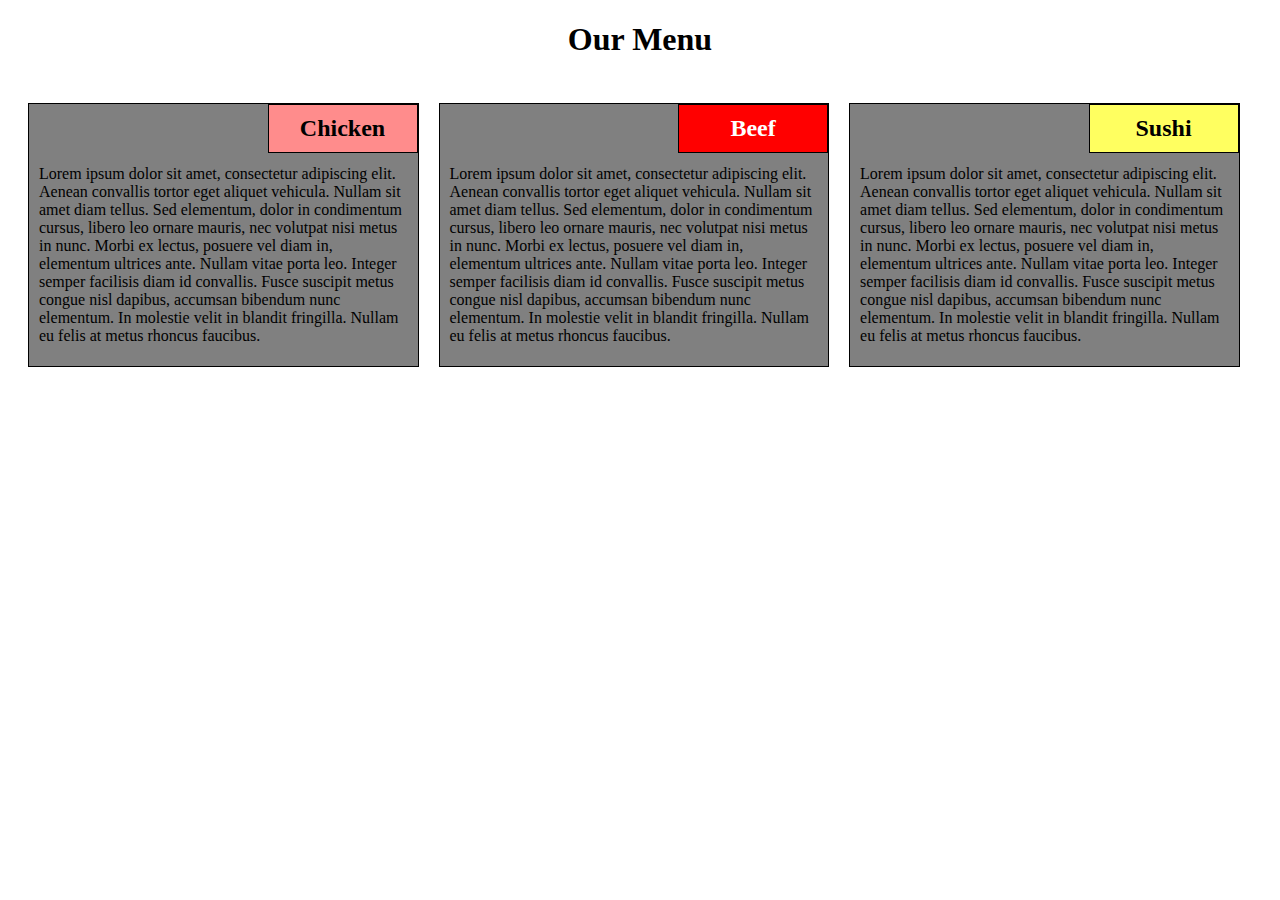
<file: modulo1/index.html>
<!doctype html>
<html>
  <head>
    <meta charset='utf-8'>
    <meta name='viewport' content='width=device-width, initial-scale=1'>
    <title>Modulo 2</title>
    <link rel='stylesheet' type='text/css' href='styles.css'>
  </head>
  <body>
    <h1>Our Menu</h1>
    <div class='row'>
      <div class='col-lg-4 col-md-6 col-sm-12'>
        <div class='section'>
          <h2 id='chicken' class='title'>Chicken</h2>
          <p class='description'>
            Lorem ipsum dolor sit amet, consectetur adipiscing elit.
            Aenean convallis tortor eget aliquet vehicula.
            Nullam sit amet diam tellus.
            Sed elementum, dolor in condimentum cursus, libero leo ornare mauris, nec volutpat nisi metus in nunc.
            Morbi ex lectus, posuere vel diam in, elementum ultrices ante.
            Nullam vitae porta leo. Integer semper facilisis diam id convallis.
            Fusce suscipit metus congue nisl dapibus, accumsan bibendum nunc elementum.
            In molestie velit in blandit fringilla.
            Nullam eu felis at metus rhoncus faucibus.
          </p>
        </div>
      </div>
      <div class='col-lg-4 col-md-6 col-sm-12'>
        <div class='section'>
          <h2 id='beef' class='title'>Beef</h2>
          <p class='description'>
            Lorem ipsum dolor sit amet, consectetur adipiscing elit.
            Aenean convallis tortor eget aliquet vehicula.
            Nullam sit amet diam tellus.
            Sed elementum, dolor in condimentum cursus, libero leo ornare mauris, nec volutpat nisi metus in nunc.
            Morbi ex lectus, posuere vel diam in, elementum ultrices ante.
            Nullam vitae porta leo. Integer semper facilisis diam id convallis.
            Fusce suscipit metus congue nisl dapibus, accumsan bibendum nunc elementum.
            In molestie velit in blandit fringilla.
            Nullam eu felis at metus rhoncus faucibus.
          </p>
        </div>
      </div>
      <div class='col-lg-4 col-md-12 col-sm-12'>
        <div class='section'>
          <h2 id='sushi' class='title'>Sushi</h2>
          <p class='description'>
            Lorem ipsum dolor sit amet, consectetur adipiscing elit.
            Aenean convallis tortor eget aliquet vehicula.
            Nullam sit amet diam tellus.
            Sed elementum, dolor in condimentum cursus, libero leo ornare mauris, nec volutpat nisi metus in nunc.
            Morbi ex lectus, posuere vel diam in, elementum ultrices ante.
            Nullam vitae porta leo. Integer semper facilisis diam id convallis.
            Fusce suscipit metus congue nisl dapibus, accumsan bibendum nunc elementum.
            In molestie velit in blandit fringilla.
            Nullam eu felis at metus rhoncus faucibus.
          </p>
        </div>
      </div>
    </div>
  </body>
</html>
</file>
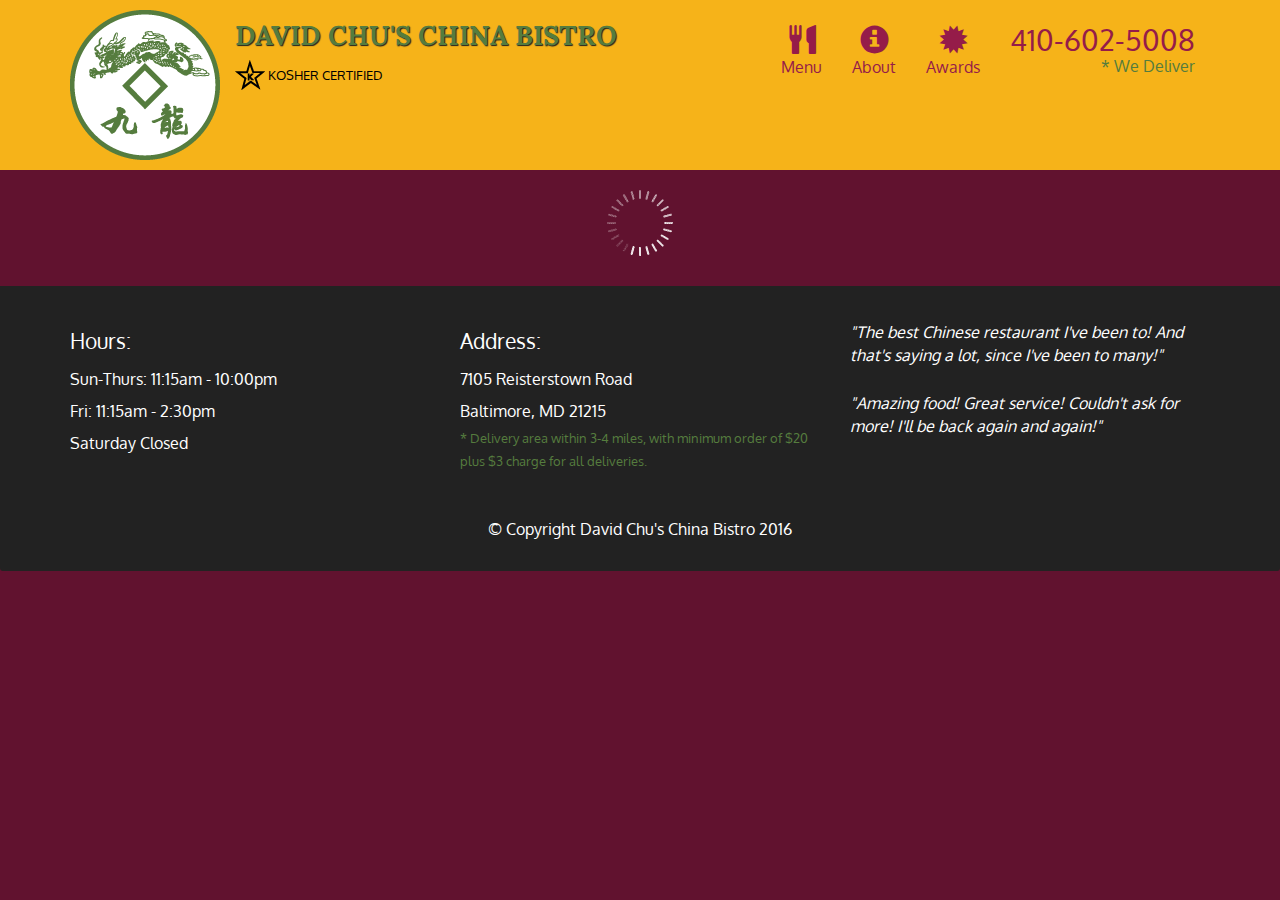
<file: modulo5/index.html>
<!doctype html>
<html lang="en">
  <head>
    <meta charset="utf-8">
    <meta http-equiv="X-UA-Compatible" content="IE=edge">
    <meta name="viewport" content="width=device-width, initial-scale=1">
    <title>David Chu's China Bistro</title>
    <link rel="stylesheet" href="css/bootstrap.min.css">
    <link rel="stylesheet" href="css/styles.css">
    <link href='https://fonts.googleapis.com/css?family=Oxygen:400,300,700' rel='stylesheet' type='text/css'>
    <link href='https://fonts.googleapis.com/css?family=Lora' rel='stylesheet' type='text/css'>
  </head>
<body>
  <header>
    <nav id="header-nav" class="navbar navbar-default">
      <div class="container">
        <div class="navbar-header">
          <a href="index.html" class="pull-left visible-md visible-lg">
            <div id="logo-img" alt="Logo image"></div>
          </a>

          <div class="navbar-brand">
            <a href="index.html"><h1>David Chu's China Bistro</h1></a>
            <p>
              <img src="images/star-k-logo.png" alt="Kosher certification">
              <span>Kosher Certified</span>
            </p>
          </div>

          <button id="navbarToggle" type="button" class="navbar-toggle collapsed" data-toggle="collapse" data-target="#collapsable-nav" aria-expanded="false">
            <span class="sr-only">Toggle navigation</span>
            <span class="icon-bar"></span>
            <span class="icon-bar"></span>
            <span class="icon-bar"></span>
          </button>
        </div>
        
        <div id="collapsable-nav" class="collapse navbar-collapse">
           <ul id="nav-list" class="nav navbar-nav navbar-right">
            <li id="navHomeButton" class="visible-xs active">
              <a href="index.html">
                <span class="glyphicon glyphicon-home"></span> Home</a>
            </li>
            <li id="navMenuButton">
              <a href="#" onclick="$dc.loadMenuCategories();">
                <span class="glyphicon glyphicon-cutlery"></span><br class="hidden-xs"> Menu</a>
            </li>
            <li>
              <a href="#">
                <span class="glyphicon glyphicon-info-sign"></span><br class="hidden-xs"> About</a>
            </li>
            <li>
              <a href="#">
                <span class="glyphicon glyphicon-certificate"></span><br class="hidden-xs"> Awards</a>
            </li>
            <li id="phone" class="hidden-xs">
              <a href="tel:410-602-5008">
                <span>410-602-5008</span></a><div>* We Deliver</div>
            </li>
          </ul><!-- #nav-list -->
        </div><!-- .collapse .navbar-collapse -->
      </div><!-- .container -->
    </nav><!-- #header-nav -->
  </header>

  <div id="call-btn" class="visible-xs">
    <a class="btn" href="tel:410-602-5008">
    <span class="glyphicon glyphicon-earphone"></span>
    410-602-5008
    </a>
  </div>
  <div id="xs-deliver" class="text-center visible-xs">* We Deliver</div>

  <div id="main-content" class="container"></div>

  <footer class="panel-footer">
    <div class="container">
      <div class="row">
        <section id="hours" class="col-sm-4">
          <span>Hours:</span><br>
          Sun-Thurs: 11:15am - 10:00pm<br>
          Fri: 11:15am - 2:30pm<br>
          Saturday Closed
          <hr class="visible-xs">
        </section>
        <section id="address" class="col-sm-4">
          <span>Address:</span><br>
          7105 Reisterstown Road<br>
          Baltimore, MD 21215
          <p>* Delivery area within 3-4 miles, with minimum order of $20 plus $3 charge for all deliveries.</p>
          <hr class="visible-xs">
        </section>
        <section id="testimonials" class="col-sm-4">
          <p>"The best Chinese restaurant I've been to! And that's saying a lot, since I've been to many!"</p>
          <p>"Amazing food! Great service! Couldn't ask for more! I'll be back again and again!"</p>
        </section>
      </div>
      <div class="text-center">&copy; Copyright David Chu's China Bistro 2016</div>
    </div>
  </footer>

  <!-- jQuery (Bootstrap JS plugins depend on it) -->
  <script src="js/jquery-2.1.4.min.js"></script>
  <script src="js/bootstrap.min.js"></script>
  <script src="js/ajax-utils.js"></script>
  <script src="js/script.js"></script>
</body>
</html>
</file>
<file: modulo1/styles.css>
* {
    box-sizing: border-box;
  }
  

  h1 {
    text-align: center;
    margin-bottom: 35px;
  }

  
  .title {
    border: 1px solid black;
    font-weight: bold;
    position: absolute;
    right: 0;
    width: 150px;
    text-align: center;
    padding: 10px 0 10px 0;
    margin-top: 0;
  }
  

  .description {
    padding: 45px 10px 5px 10px;
  }

  
  #chicken {
    background-color: #ff8c8c;
  }

  
  #beef {
    background-color: red;
    color: white;
  }

  
  #sushi {
    background-color: #ffff60;
  }
  

  .row {
    width: 100%;
    padding: 0 10px 0 10px;
  }
  

  div.section {
    background: gray;
    border: 1px solid black;
    position: relative;
    margin: 10px;
  }
  

  /* Desktop */
  @media (min-width: 992px) {
    .col-lg-1, .col-lg-2, .col-lg-3, .col-lg-4, .col-lg-5, .col-lg-6,
    .col-lg-7, .col-lg-8, .col-lg-9, .col-lg-10, .col-lg-11, .col-lg-12 {
      float: left;
    }
  
    .col-lg-1 {
      width: 8.33%;
    }

    .col-lg-2 {
      width: 16.66%;
    }

    .col-lg-3 {
      width: 25%;
    }

    .col-lg-4 {
      width: 33%;
    }

    .col-lg-5 {
      width: 41.66%;
    }

    .col-lg-6 {
      width: 50%;
    }

    .col-lg-7 {
      width: 58.33%;
    }

    .col-lg-8 {
      width: 66.66%;
    }

    .col-lg-9 {
      width: 74.99%;
    }

    .col-lg-10 {
      width: 83.33%;
    }

    .col-lg-11 {
      width: 91.66%;
    }

    .col-lg-12 {
      width: 100%;
    }

  }
  
  /* Tablets */
  @media (min-width: 768px) and (max-width: 991px) {
    .col-md-1, .col-md-2, .col-md-3, .col-md-4, .col-md-5, .col-md-6,
    .col-md-7, .col-md-8, .col-md-9, .col-md-10, .col-md-11, .col-md-12 {
      float: left;
    }
  
    .col-md-1 {
      width: 8.33%;
    }

    .col-md-2 {
      width: 16.66%;
    }

    .col-md-3 {
      width: 25%;
    }

    .col-md-4 {
      width: 33%;
    }

    .col-md-5 {
      width: 41.66%;
    }

    .col-md-6 {
      width: 50%;
    }

    .col-md-7 {
      width: 58.33%;
    }

    .col-md-8 {
      width: 66.66%;
    }

    .col-md-9 {
      width: 74.99%;
    }

    .col-md-10 {
      width: 83.33%;
    }

    .col-md-11 {
      width: 91.66%;
    }

    .col-md-12 {
      width: 100%;
    }

  }
  
  /* Mobile */
  @media (max-width: 767px) {

    .col-sm-1, .col-sm-2, .col-sm-3, .col-sm-4, .col-sm-5, .col-sm-6,
    .col-sm-7, .col-sm-8, .col-sm-9, .col-sm-10, .col-sm-11, .col-sm-12 {
      float: left;
    }
  
    .col-sm-1 {
      width: 8.33%;
    }

    .col-sm-2 {
      width: 16.66%;
    }

    .col-sm-3 {
      width: 25%;
    }

    .col-sm-4 {
      width: 33%;
    }

    .col-sm-5 {
      width: 41.66%;
    }

    .col-sm-6 {
      width: 50%;
    }

    .col-sm-7 {
      width: 58.33%;
    }

    .col-sm-8 {
      width: 66.66%;
    }

    .col-sm-9 {
      width: 74.99%;
    }

    .col-sm-10 {
      width: 83.33%;
    }

    .col-sm-11 {
      width: 91.66%;
    }

    .col-sm-12 {
      width: 100%;
    }
  }
</file>
<file: modulo5/css/styles.css>
body {
  font-size: 16px;
  color: #fff;
  background-color: #61122f;
  font-family: 'Oxygen', sans-serif;
}

/** HEADER **/
#header-nav {
  background-color: #f6b319;
  border-radius: 0;
  border: 0;
}

#logo-img {
  background: url('../images/restaurant-logo_large.png') no-repeat;
  width: 150px;
  height: 150px;
  margin: 10px 15px 10px 0;
}

.navbar-brand {
  padding-top: 25px;
}
.navbar-brand h1 { /* Restaurant name */
  font-family: 'Lora', serif;
  color: #557c3e;
  font-size: 1.5em;
  text-transform: uppercase;
  font-weight: bold;
  text-shadow: 1px 1px 1px #222;
  margin-top: 0;
  margin-bottom: 0;
  line-height: .75;
}
.navbar-brand a:hover, .navbar-brand a:focus {
  text-decoration: none;
}
.navbar-brand p { /* Kosher cert */
  color: #000;
  text-transform: uppercase;
  font-size: .7em;
  margin-top: 15px;
}
.navbar-brand p span { /* Star-K */
  vertical-align: middle;
}

#nav-list {
  margin-top: 10px;
}
#nav-list a {
  color: #951C49;
  text-align: center;
}
#nav-list a:hover {
  background: #E7E7E7;
}
#nav-list a span {
  font-size: 1.8em;
}

#phone {
  margin-top: 5px;
}
#phone a { /* Phone number */
  text-align: right;
  padding-bottom: 0;
}
#phone div { /* We Deliver */
  color: #557c3e;
  text-align: right;
  padding-right: 15px;
}

.navbar-header button.navbar-toggle, .navbar-header .icon-bar {
  border: 1px solid #61122f;
}
.navbar-header button.navbar-toggle {
  clear: both;
  margin-top: -30px;
}
/* END HEADER */

/* FOOTER */
.panel-footer {
  margin-top: 30px;
  padding-top: 35px;
  padding-bottom: 30px;
  background-color: #222;
  border-top: 0;
}
.panel-footer div.row {
  margin-bottom: 35px;
}
#hours, #address {
  line-height: 2;
}
#hours > span, #address > span {
  font-size: 1.3em;
}
#address p {
  color: #557c3e;
  font-size: .8em;
  line-height: 1.8;
}
#testimonials {
  font-style: italic;
}
#testimonials p:nth-child(2) {
  margin-top: 25px;
}
/* END FOOTER */



/* HOME PAGE */
.container .jumbotron {
  box-shadow: 0 0 50px #3F0C1F;
  border: 2px solid #3F0C1F;
}

#menu-tile, #specials-tile, #map-tile {
  height: 250px;
  width: 100%;
  margin-bottom: 15px;
  position: relative;
  border: 2px solid #3F0C1F;
  overflow: hidden;
}
#menu-tile:hover, #specials-tile:hover, #map-tile:hover {
  box-shadow: 0 1px 5px 1px #cccccc;
}
#menu-tile {
  background: url('../images/menu-tile.jpg') no-repeat;
  background-position: center;
}
#specials-tile {
  background: url('../images/specials-tile.jpg') no-repeat;
  background-position: center;
}
#menu-tile span, #specials-tile span, #map-tile span {
  position: absolute;
  bottom: 0;
  right: 0;
  width: 100%;
  text-align: center;
  font-size: 1.6em;
  text-transform: uppercase;
  background-color: #000;
  color: #fff;
  opacity: .8;
}
/* END HOME PAGE */

/* MENU CATEGORIES PAGE */
.category-tile { 
  position: relative;
  border: 2px solid #3F0C1F;
  overflow: hidden;
  width: 200px;
  height: 200px;
  margin: 0 auto 15px;
}
.category-tile span {
  position: absolute;
  bottom: 0;
  right: 0;
  width: 100%;
  text-align: center;
  font-size: 1.2em;
  text-transform: uppercase;
  background-color: #000;
  color: #fff;
  opacity: .8;
}
.category-tile:hover {
  box-shadow: 0 1px 5px 1px #cccccc;
}

#menu-categories-title + div {
  margin-bottom: 50px;
}
/* END MENU CATEGORIES PAGE */

/* SINGLE CATEGORY PAGE */
.menu-item-tile {
  margin-bottom: 25px;
}
.menu-item-tile hr {
  width: 80%;
}
.menu-item-tile .menu-item-price {
  font-size: 1.1em;
  text-align: right;
  margin-top: -15px;
  margin-right: -15px;
}
.menu-item-tile .menu-item-price span {
  font-size: .6em;
}
.menu-item-photo {
  position: relative;
  border: 2px solid #3F0C1F; 
  overflow: hidden;
  padding: 0;
  margin-right: -15px;
  margin-left: auto;
  margin-bottom: 20px;
  max-width: 250px;
}
.menu-item-photo div {
  position: absolute;
  bottom: 0;
  right: 0;
  width: 80px;
  background-color: #557c3e;
  text-align: center;
}
.menu-item-description {
  padding-right: 30px;
}
h3.menu-item-title {
  margin: 0 0 10px;
}
.menu-item-details {
  font-size: .9em;
  font-style: italic;
}
/* END SINGLE CATEGORY PAGE */


/********** Large devices only **********/
@media (min-width: 1200px) {
  .container .jumbotron {
    background: url('../images/jumbotron_1200.jpg') no-repeat;
    height: 675px;
  }
}

/********** Medium devices only **********/
@media (min-width: 992px) and (max-width: 1199px) {
  /* Header */
  #logo-img {
    background: url('../images/restaurant-logo_medium.png') no-repeat;
    width: 100px;
    height: 100px;
    margin: 5px 5px 5px 0;
  }
  /* End Header */

  /* Home Page */
  .container .jumbotron {
    background: url('../images/jumbotron_992.jpg') no-repeat;
    height: 558px;
  }
  /* End Home Page */
}

/********** Small devices only **********/
@media (min-width: 768px) and (max-width: 991px) {
  /* Home Page */
  .container .jumbotron {
    background: url('../images/jumbotron_768.jpg') no-repeat;
    height: 432px;
  }
  /* End Home Page */
}

/********** Extra small devices only **********/
@media (max-width: 767px) {
  /* Header */
  .navbar-brand {
    padding-top: 10px;
    height: 80px;
  }
  .navbar-brand h1 { /* Restaurant name */
    padding-top: 10px;
    font-size: 5vw; /* 1vw = 1% of viewport width */
  }
  .navbar-brand p { /* Kosher cert */
    font-size: .6em;
    margin-top: 12px;
  }
  .navbar-brand p img { /* Star-K */
    height: 20px;
  }

  #collapsable-nav a { /* Collapsed nav menu text */
    font-size: 1.2em;
  }
  #collapsable-nav a span { /* Collapsed nav menu glyph */
    font-size: 1em;
    margin-right: 5px;
  }

  #call-btn > a {
    font-size: 1.5em;
    display: block;
    margin: 0 20px;
    padding: 10px;
    border: 2px solid #fff;
    background-color: #f6b319;
    color: #951c49;
  }
  #xs-deliver {
    margin-top: 5px;
    font-size: .7em;
    letter-spacing: .1em;
    text-transform: uppercase;
  }
  /* End Header */

  /* Footer */
  .panel-footer section {
    margin-bottom: 30px;
    text-align: center;
  }
  .panel-footer section:nth-child(3) {
    margin-bottom: 0; /* margin already exists on the whole row */
  }
  .panel-footer section hr {
    width: 50%;
  }
  /* End Footer */

  /* Home Page */
  .container .jumbotron {
    margin-top: 30px;
    padding: 0;
  }
  #menu-tile, #specials-tile {
    width: 360px;
    margin: 0 auto 15px;
  }

  .menu-item-photo {
    margin-right: auto;
  }
  .menu-item-tile .menu-item-price {
    text-align: center;
  }
  .menu-item-description {
    text-align: center;;
  }
}


/********** Super extra small devices Only :-) (e.g., iPhone 4) **********/
@media (max-width: 479px) {
  /* Header */
  .navbar-brand h1 { /* Restaurant name */
    padding-top: 5px;
    font-size: 6vw;
  }
  /* End Header */
  
  /* Home page */
  #menu-tile, #specials-tile {
    width: 280px;
    margin: 0 auto 15px;
  }

  .col-xxs-12 {
    position: relative;
    min-height: 1px;
    padding-right: 15px;
    padding-left: 15px;
    float: left;
    width: 100%;
  }
}
</file>
